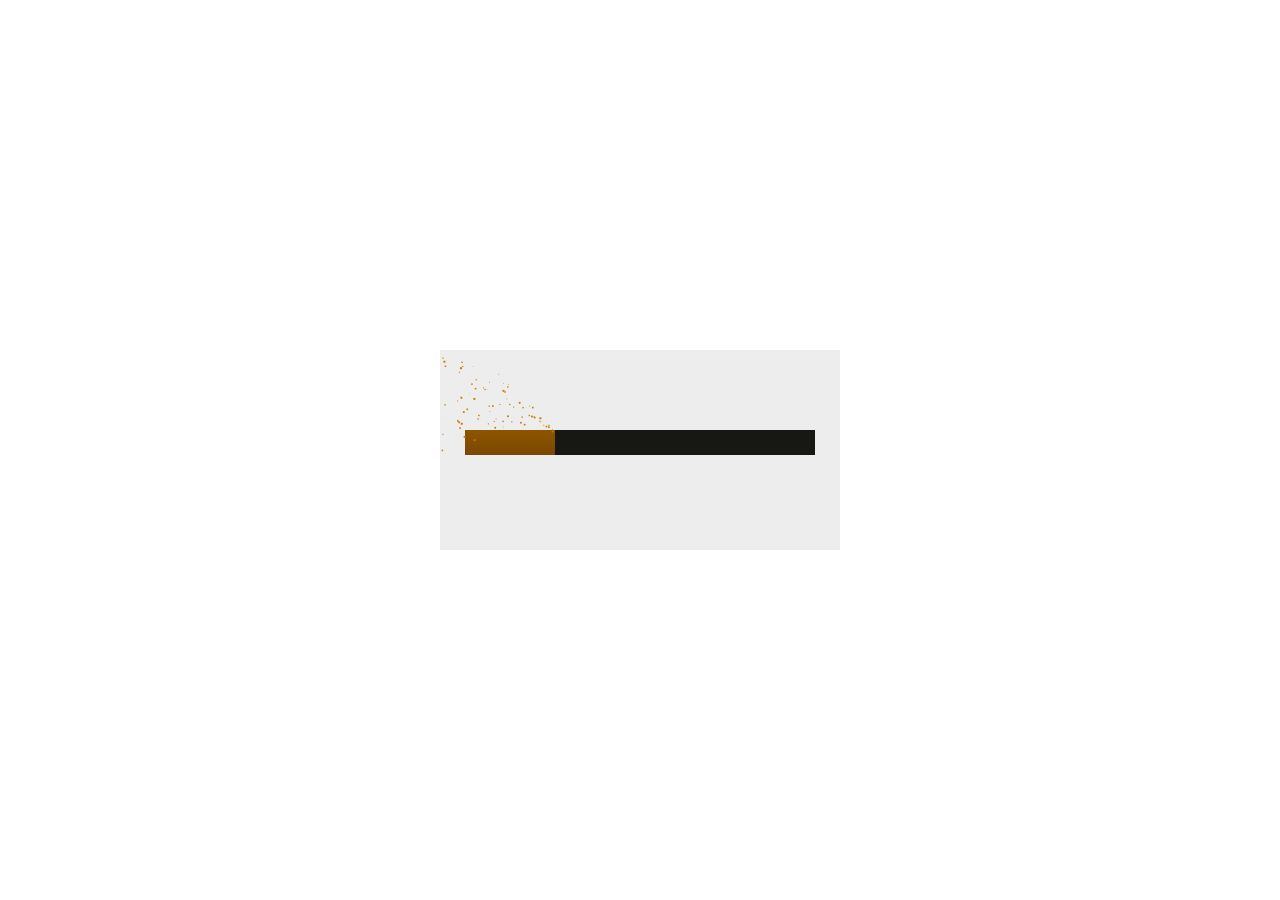
<file: webapp/module/loading/index.html>
<!DOCTYPE html>
<html>

<head>

<meta charset="UTF-8">

<title>HTML5 Canvas彩色像素进度条动画DEMO演示</title>

<link rel="stylesheet" href="css/style.css" media="screen"
	type="text/css" />

</head>

<body>

	<canvas></canvas>

	<script src='js/jquery.js'></script>

	<script src="js/index.js"></script>

</body>

</html>
</file>
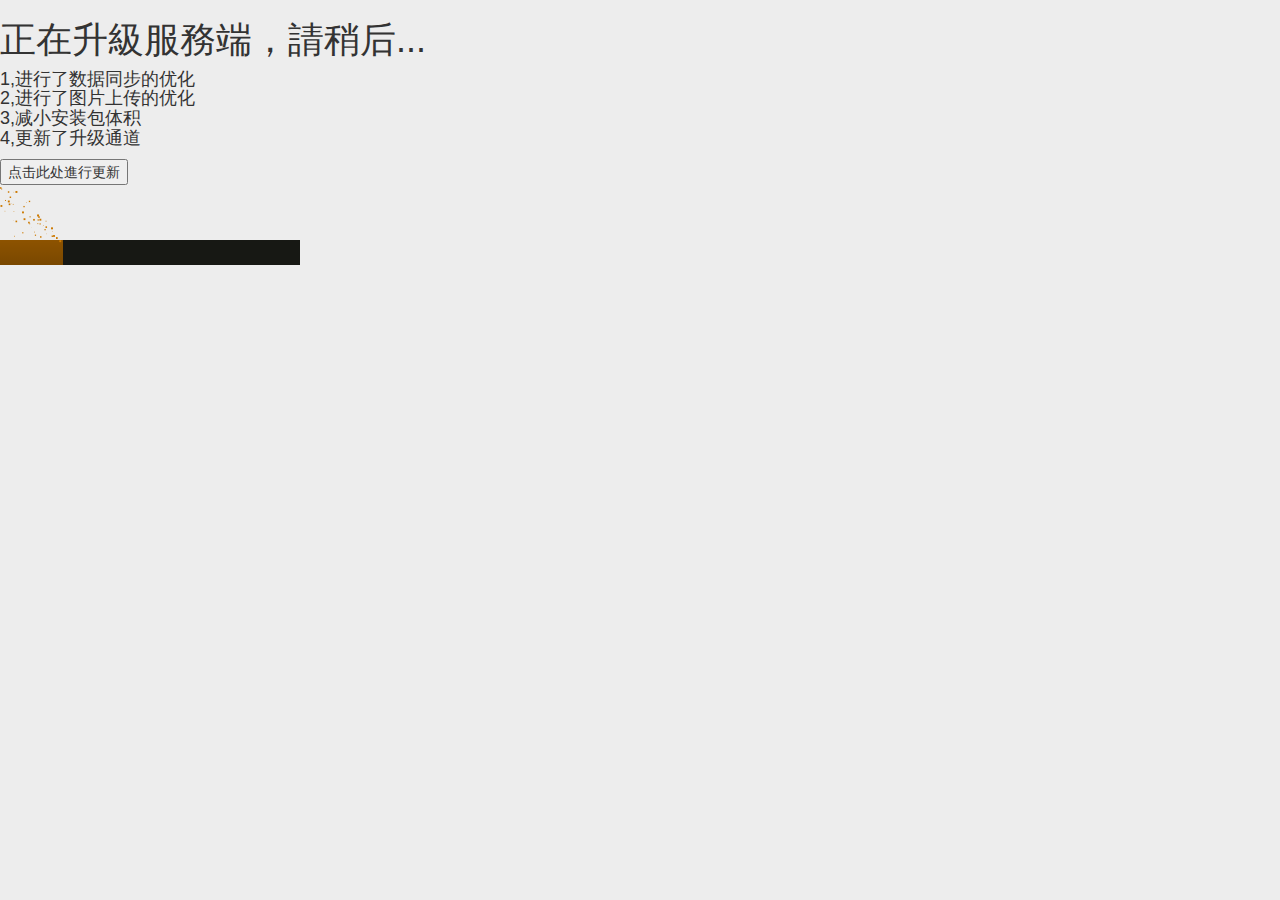
<file: webapp/main.html>
<!DOCTYPE html>
<html>
<head>
<meta charset="UTF-8">
<title>主頁</title>
<!-- 新 Bootstrap 核心 CSS 文件 -->
<link rel="stylesheet" href="css/bootstrap.min.css">
<!-- 可选的Bootstrap主题文件（一般不用引入） -->
<link rel="stylesheet" href="css/bootstrap-theme.min.css">

<!-- jQuery文件。务必在bootstrap.min.js 之前引入 -->
<script src="js/jquery.min.js"></script>

<!-- 最新的 Bootstrap 核心 JavaScript 文件 -->
<script src="js/bootstrap.min.js"></script>
<style>
body {
	background-color: #EDEDED;
}

#figure {
	
}
</style>
<script type="text/javascript">
	function update() {
		document.getElementById("loading_view");
	}
</script>
</head>
<body>
	<h1>正在升級服務端，請稍后...</h1>
	<figure id="figure">
		<h4>
			1,进行了数据同步的优化</br>2,进行了图片上传的优化</br>3,减小安装包体积</br>4,更新了升级通道</br>
		</h4>
	</figure>
	<figure>
		<button onclick="update();">点击此处進行更新</button>
		<br />
		<iframe id="loading_view" frameborder="0" scrolling="no"
			src="module/loading/index.html"></iframe>
	</figure>
</body>
</html>
</file>
<file: webapp/module/loading/css/style.css>
body{
  margin: 0;
  padding: 0;
  /* background: #272822; */
}

canvas{
  position: absolute;
  top: calc(50% - 50px);
  top: -webkit-calc(50% - 100px);
  left: calc(50% - 200px);
  left: -webkit-calc(50% - 200px);
}
</file>
